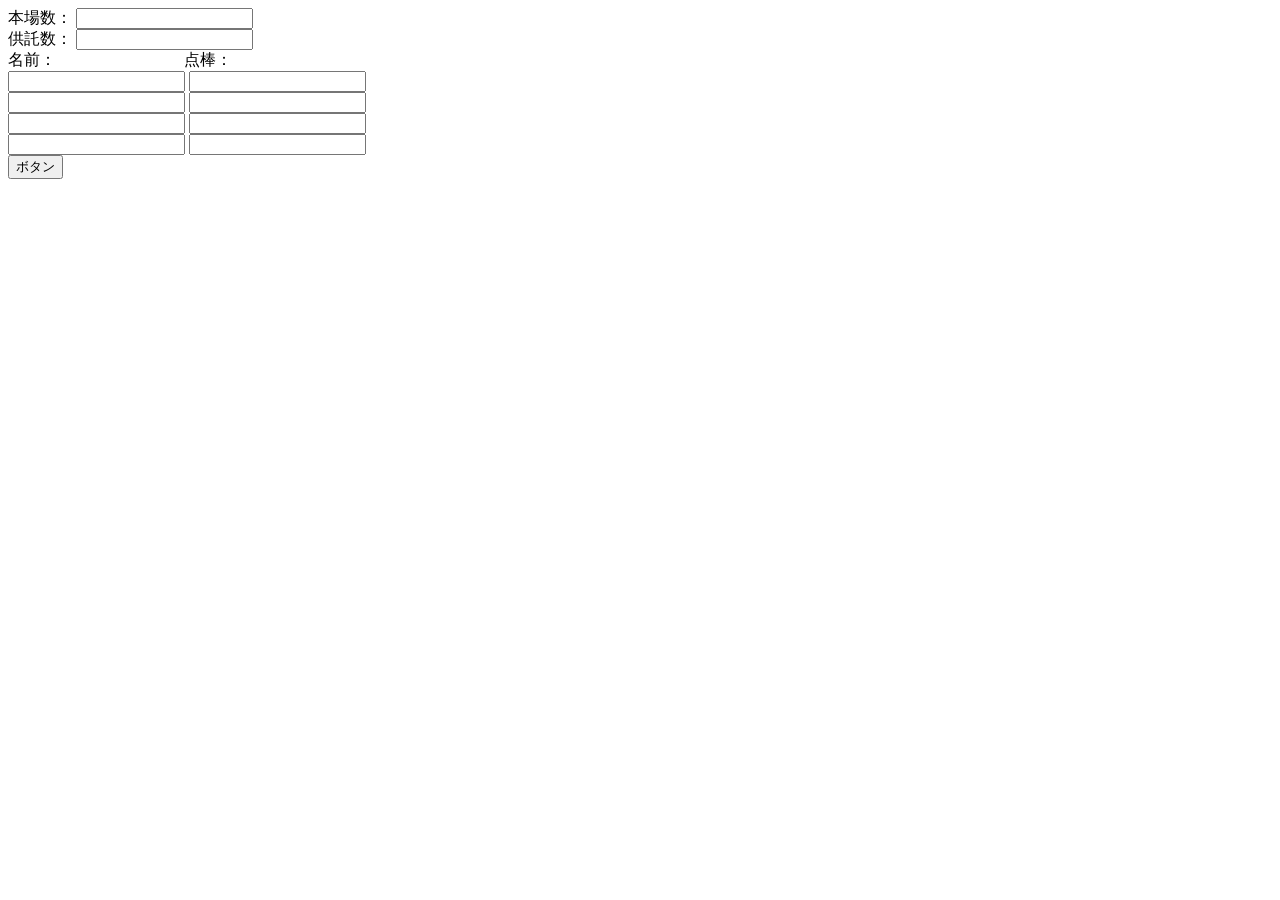
<file: index.htm>
<!DOCTYPE html>
<html>
  <head>
    <meta charset="utf-8">
    <title>麻雀条件確認ツール（試作版）</title>
    <script type="text/javascript" src="./src/mct.js"></script>
  </head>
  <body>
    本場数：
    <input type="number" id="honba" name="" value="" tabindex="1"><br>
    供託数：
    <input type="number" id="kyoutaku" name="" value="" tabindex="2"><br>
    名前：　　　　　　　　点棒：<br>
    <input type="text" id="tonchaName" name="" value="">
    <input type="number" step="100" id="toncha" name="" value="" tabindex="3"><br>
    <input type="text" id="nanchaName" name="" value="">
    <input type="number" step="100" id="nancha" name="" value="" tabindex="4"><br>
    <input type="text" id="syachaName" name="" value="">
    <input type="number" step="100" id="syacha" name="" value="" tabindex="5"><br>
    <input type="text" id="peichaName" name="" value="">
    <input type="number" step="100" id="peicha" name="" value="" tabindex="6"><br>

    <input type="button" value="ボタン" onclick="rankcheck();" tabindex="7">

    <br>
    <div id="textArea"></div>
    <table id="tonTable" style=" margin: 2px auto; border-collapse: collapse;  width:100%;table-layout : auto;"></table>
    <table id="nanTable" style=" margin: 2px auto; border-collapse: collapse;  width:100%;table-layout : fixed;"></table>
    <table id="syaTable" style=" margin: 2px auto; border-collapse: collapse;  width:100%;table-layout : fixed;"></table>
    <table id="peiTable" style=" margin: 2px auto; border-collapse: collapse;  width:100%;table-layout : fixed;"></table>
  </body>
</html>
</file>
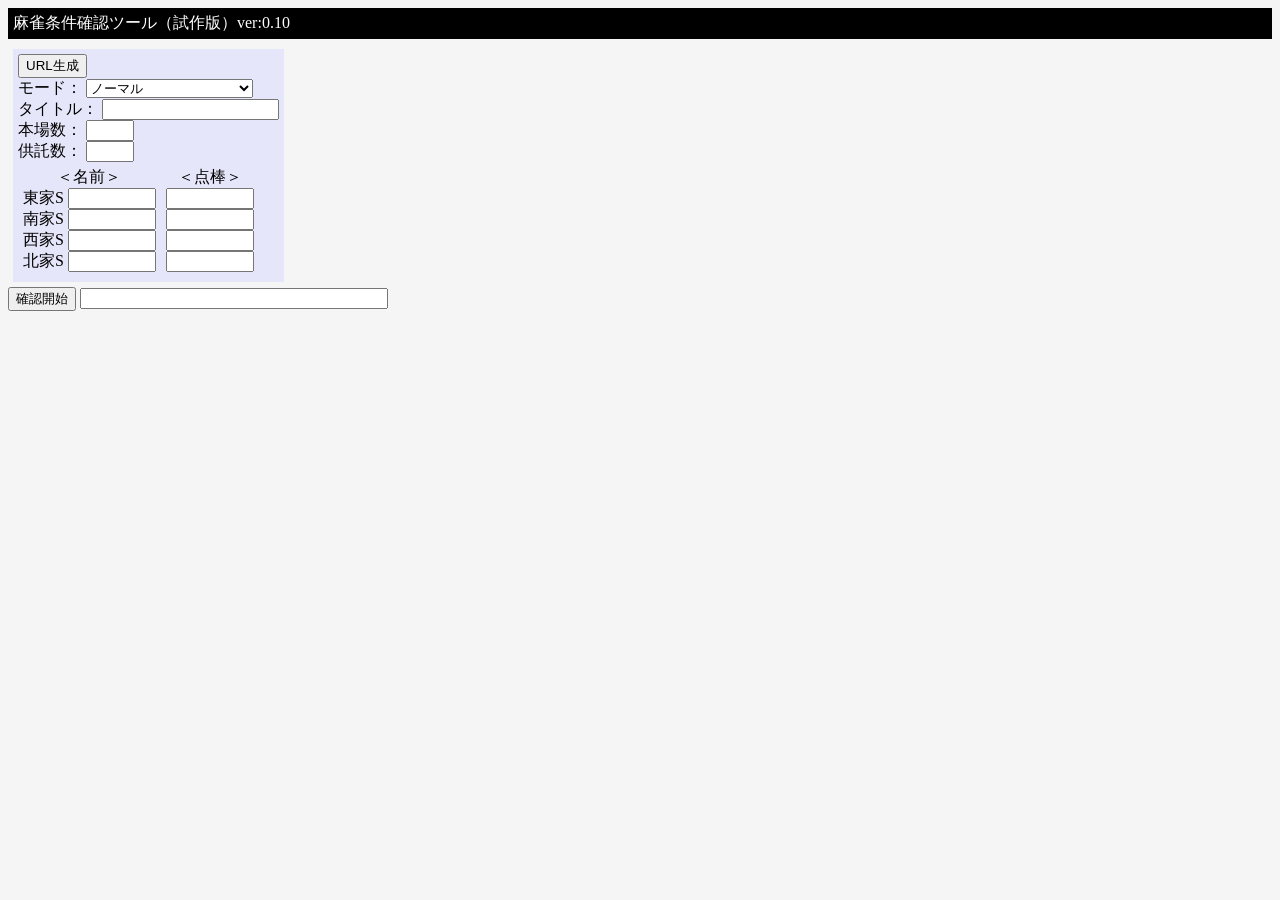
<file: index.html>
<!DOCTYPE html>
<html>
  <head>
    <meta charset="utf-8">
    <title>麻雀条件確認ツール（試作版）ver:0.10</title>
    <script type="text/javascript" src="./src/mct.js"></script>
    <link rel="stylesheet" type="text/css" href="./css/index.css">
  </head>
  <body>
    <div id="header">
      麻雀条件確認ツール（試作版）ver:0.10
    </div>
    <div id="forms">
      <div id="mainForm">
        <input type="button" value="URL生成" onclick="makeLink();"><br>
        <div id="linkArea">
          URL:
          <input type="text" id="linkURL" name="" value="">
          <div id="makedLink"></div>
        </div>
        モード：
        <select id="mode" onchange="changeMode()"></select><br>
        <div id="titleText">
          タイトル：
          <input type="text" id="title" name="" value="" tabindex="1">
        </div>
        <div id="titleMl2018f">
          Mリーグ2018ファイナルシリーズ
          <input type="number" id="round" max="24" min="1" name="" value="" tabindex="1">
          試合目
        </div>
        本場数：
        <input type="number" id="honba" name="" value="" tabindex="1"><br>
        供託数：
        <input type="number" id="kyoutaku" name="" value="" tabindex="2"><br>
        <div id="personalFroms">
          <div id="names">
            ＜名前＞<br>
            東家S <input type="text" id="tonchaName" name="" value="" list="names">
            <select id="tonchaNameSelect" onchange="changeName('tonchaName')" hidden></select><br>
            南家S <input type="text" id="nanchaName" name="" value="" list="names">
            <select id="nanchaNameSelect" onchange="changeName('nanchaName')" hidden></select><br>
            西家S <input type="text" id="syachaName" name="" value="" list="names">
            <select id="syachaNameSelect" onchange="changeName('syachaName')" hidden></select><br>
            北家S <input type="text" id="peichaName" name="" value="" list="names">
            <select id="peichaNameSelect" onchange="changeName('peichaName')" hidden></select><br>
          </div>
          <div id="points">
            ＜点棒＞<br>
            <input type="number" step="100" id="tonchaPoint" name="" value="" tabindex="3"><br>
            <input type="number" step="100" id="nanchaPoint" name="" value="" tabindex="4"><br>
            <input type="number" step="100" id="syachaPoint" name="" value="" tabindex="5"><br>
            <input type="number" step="100" id="peichaPoint" name="" value="" tabindex="6"><br>
          </div>
        </div>

      </div>

      <div id="subForm">
        <div id="teamFroms">
          <div id="teamNames">
            ＜チーム名＞<br>
            <input type="text" id="teamName0" name="" value="ドリブンズ" readonly><br>
            <input type="text" id="teamName1" name="" value="EX風林火山" readonly><br>
            <input type="text" id="teamName2" name="" value="麻雀格闘倶楽部" readonly><br>
            <input type="text" id="teamName3" name="" value="アベマズ" readonly><br>
          </div>
          <div id="teamPoints">
            ＜ポイント＞<br>
            <input type="number" step="0.1" id="teamPoint0" onchange="teamTableRanking()" name="" value="" tabindex="7"><br>
            <input type="number" step="0.1" id="teamPoint1" onchange="teamTableRanking()" name="" value="" tabindex="8"><br>
            <input type="number" step="0.1" id="teamPoint2" onchange="teamTableRanking()" name="" value="" tabindex="9"><br>
            <input type="number" step="0.1" id="teamPoint3" onchange="teamTableRanking()" name="" value="" tabindex="10"><br>
          </div>
        </div>
        <table id="teamTable" style="margin: 2px auto; border-collapse: collapse;  width:100%;table-layout : auto;"></table>
      </div>
    </div>

    <input type="button" id="checkButton" value="確認開始" onclick="rankcheck();" tabindex="7">
    <input type="text" id="errorMessage" name="" value="" readonly><br>

    <br>
    <div id="textArea"></div>
    <table id="tonTable" style=" margin: 2px auto; border-collapse: collapse;  width:100%;table-layout : auto;"></table>
    <table id="nanTable" style=" margin: 2px auto; border-collapse: collapse;  width:100%;table-layout : fixed;"></table>
    <table id="syaTable" style=" margin: 2px auto; border-collapse: collapse;  width:100%;table-layout : fixed;"></table>
    <table id="peiTable" style=" margin: 2px auto; border-collapse: collapse;  width:100%;table-layout : fixed;"></table>
    <datalist id="names">
    </datalist>
  </body>
</html>
</file>
<file: css/index.css>
body{
  background-color: #f5f5f5;
}

#honba{
  width: 40px;
}

#kyoutaku{
  width: 40px;
}

#tonchaName, #nanchaName, #syachaName, #peichaName{
  width: 80px;
}

#tonchaPoint, #nanchaPoint, #syachaPoint, #peichaPoint{
  width: 80px;
  text-align: right;
}

#errorMessage{
  width: 300px;
}

#header{
  padding: 5px;
  background-color: #000000;
  color: #FFFFFF;
  margin-bottom: 5px;
}

#forms{
  display: flex;
}

#mainForm{
  margin: 5px;
  padding: 5px;
  background-color: #e6e6fa;
}

#personalFroms{
  display: flex;
}

#names, #points{
  margin: 5px;
  text-align: center;
}

#subForm{
  margin: 5px;
  padding: 5px;
  background-color: #f0e68c;
}

#teamFroms{
  display: flex;
}

#teamNames, #teamPoints{
  margin: 5px;
  text-align: center;
}

#teamName0, #teamName1, #teamName2, #teamName3{
  width: 100px;
}

#teamPoint0, #teamPoint1, #teamPoint2, #teamPoint3{
  width: 80px;
  text-align: right;
}

.textCenter{
  text-align: center;
}

.textRight{
  text-align: right;
}

#round{
  width: 30px;
}
</file>
